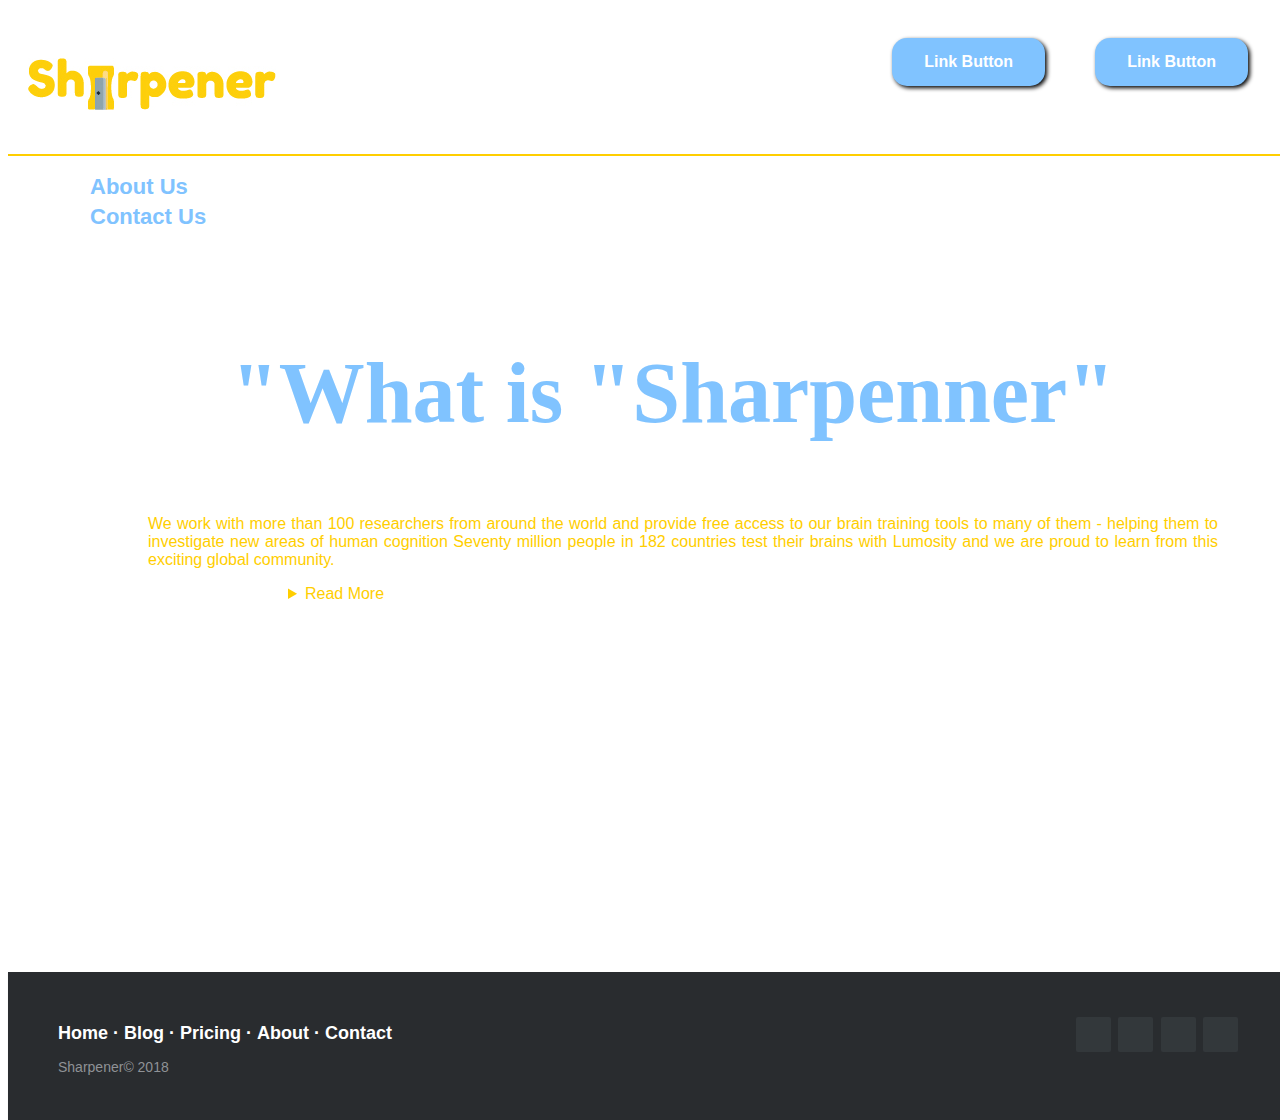
<file: about.html>
<!DOCTYPE html>
<html>
<head>
  <link href=" css/style.css" rel="stylesheet" >

  <style type="text/css"> 
  <link rel="stylesheet" href="https://maxcdn.bootstrapcdn.com/bootstrap/3.3.6/css/bootstrap.min.css"/>
  <link href="https://fonts.googleapis.com/css?family=Fredoka+One" rel="stylesheet">
  
</style>
</head>

<body>
 <div background="images/ibackround.jpg" class="containerindex">	
	
	<header class="headerindex">
   <a href="index.html"><img  class=imagelogo width: 140px; height:140px; src="images/logo.jpg"></a>
   <a href="#" class="indexbutton">Link Button</a>
   <a href="#" class="indexbutton">Link Button</a>
   
<hr class="FFCE00line" >	
    </header>
 <div class="containerindex">	
    <nav class="nav1">


			<ul class=zoom>
		<li class="About Us"><a href="index.html">About Us</a></li>
		<li class="Contact Us"><a href="index.html">Contact Us</a></li>
		
		</nav>
 	  <section>
  <div class="article4">
  <article>

 
 <h2>"What is "Sharpenner"</h2>
 <p class="aboutp"> 
We work with more than 100 researchers from around the world and provide free access to our brain training tools to many of them - helping them to investigate new areas of human cognition
Seventy million people in 182 countries test their brains with Lumosity and we are proud to learn from this exciting global community.

</p>

<details class="aboutp">
  <summary class="aboutp">Read More</summary>
  <p>For decades, researchers have created tasks to measure cognitive abilities. Adapting some of them and developing others of their own, we have created more than 25 cognitive games.</p>
</details>
 
</div>
   </article>
<section>
	
  </h3>
 </div>

    <footer class="footer-distributed">

      <div class="footer-right">

        <a href="#"><i class="fa fa-facebook"></i></a>
        <a href="#"><i class="fa fa-twitter"></i></a>
        <a href="#"><i class="fa fa-linkedin"></i></a>
        <a href="#"><i class="fa fa-github"></i></a>

      </div>

      <div class="footer-left">

        <p class="footer-links">
          <a href="#">Home</a>
          ·
          <a href="#">Blog</a>
          ·
          <a href="#">Pricing</a>
          ·
          <a href="#">About</a>
          
        
          ·
          <a href="#">Contact</a>
        </p>

        <p>Sharpener&copy; 2018</p>
      </div>

    </footer>

 	
 
  
 	
 </div>
</file>
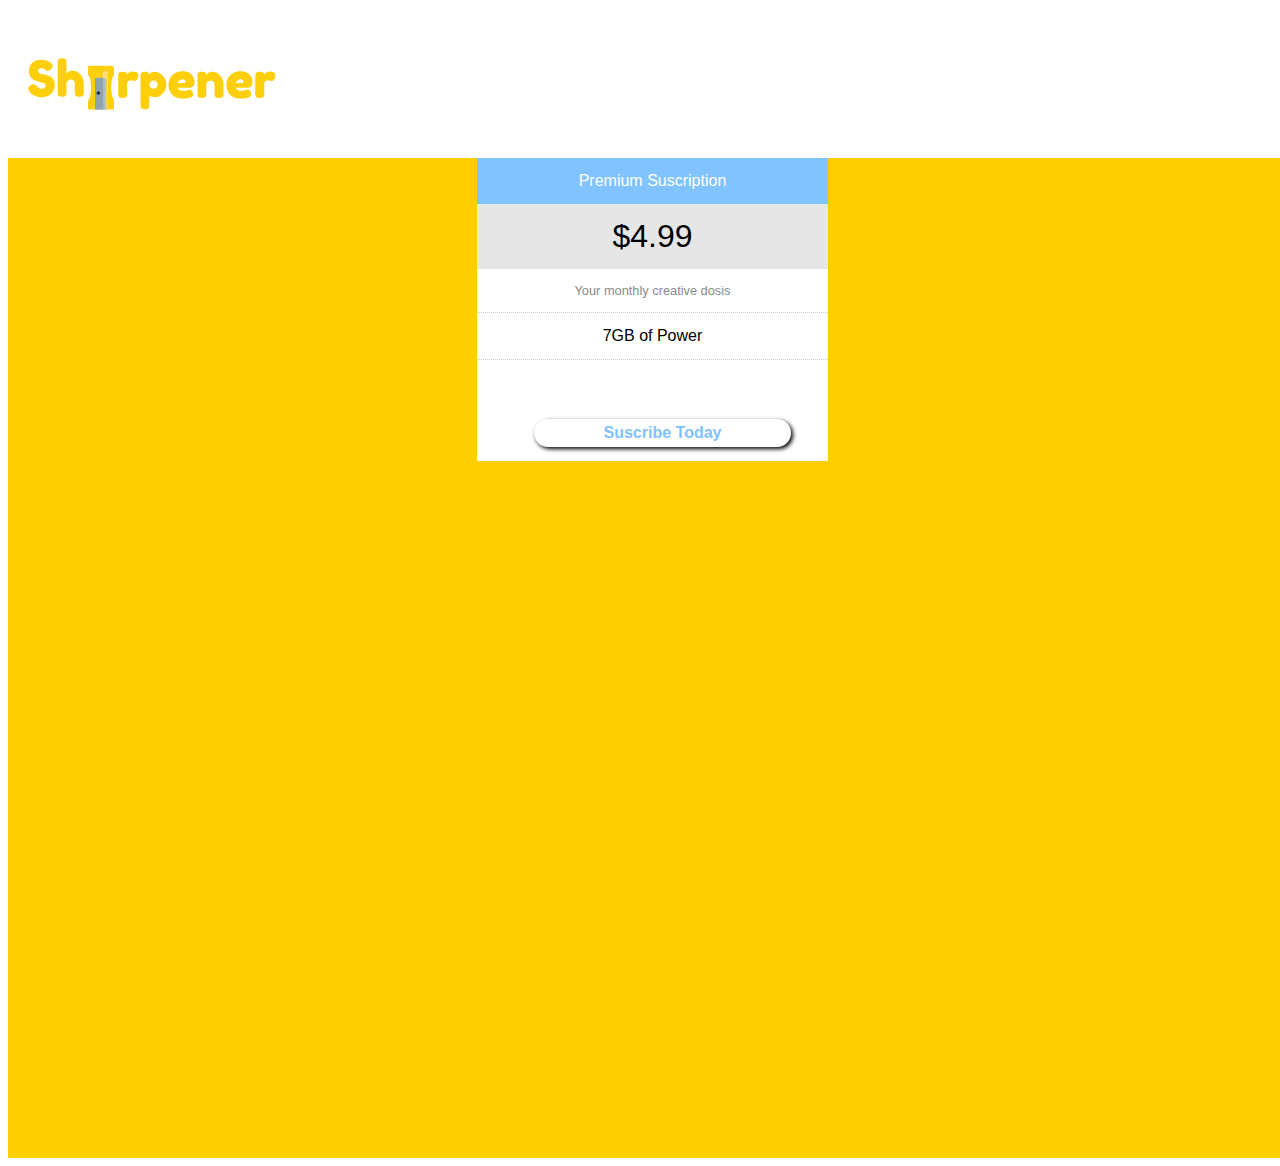
<file: pricing.html>
<!DOCTYPE html>
<html>
<head>
  <link href=" css/style.css" rel="stylesheet" >

  <style type="text/css"> 
  <link rel="stylesheet" href="https://maxcdn.bootstrapcdn.com/bootstrap/3.3.6/css/bootstrap.min.css"/>
  <link href="https://fonts.googleapis.com/css?family=Fredoka+One" rel="stylesheet">
  
</style>
</head>

<body>
 
 <header class=headerlog>
    <a href="index.html"><img  class=imagelogo width: 140px; height:140px; src="images/logo.jpg"></a>

 </header>
<div class="containerindex4"> 
<div class="pricingcontainer">
<ul class="pricing-table">
  <li class="title"> Premium Suscription</li>
  <li class="price">$4.99</li>
  <li class="description">Your monthly creative dosis</li>
  <li>7GB of Power</li>
  <li><a class="button1" href="#">Suscribe Today</a></li>
</ul>



</html>
</file>
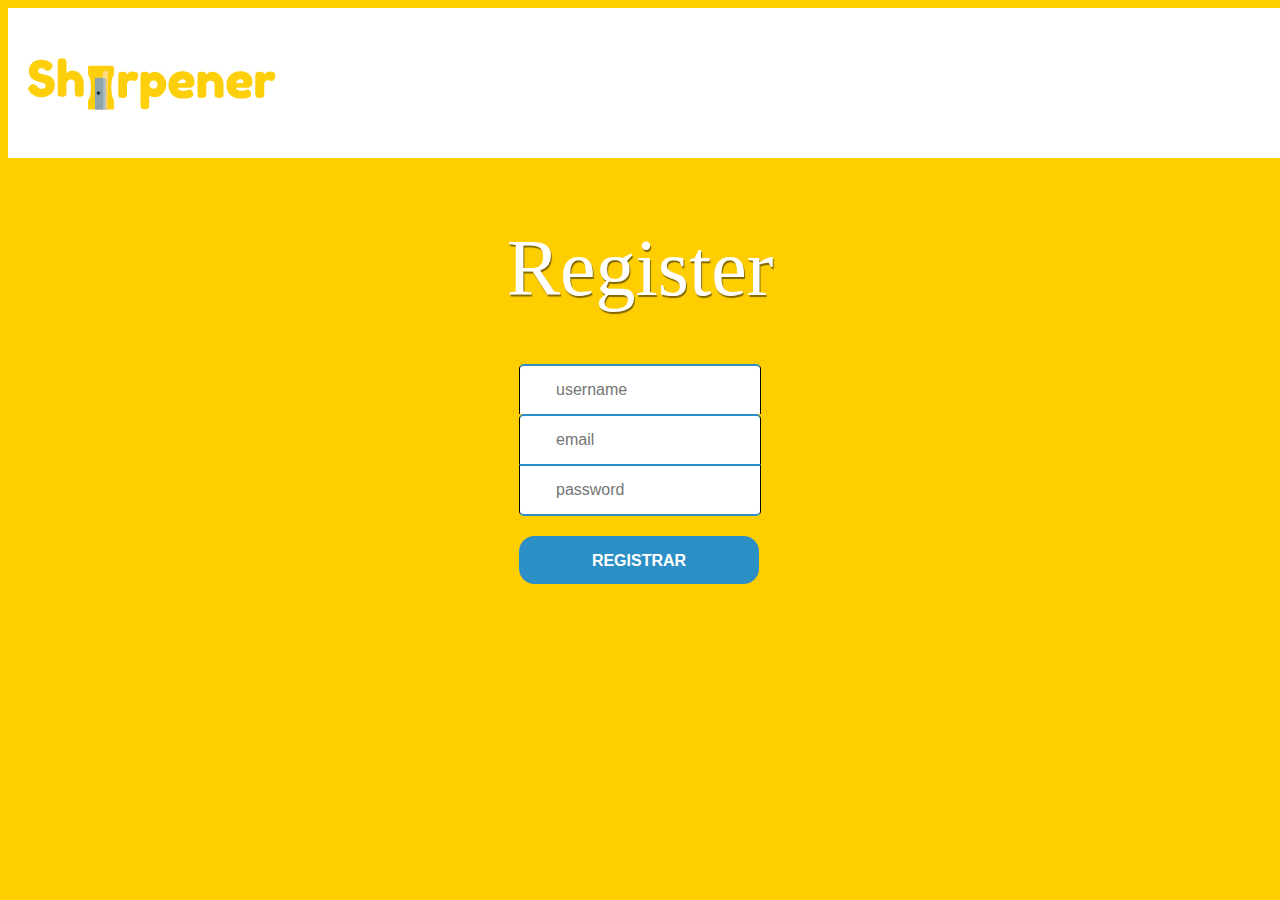
<file: signup.html>
<!DOCTYPE html>
<html>
<head>
  <link href=" css/style.css" rel="stylesheet" >

  <style type="text/css"> 
  <link rel="stylesheet" href="https://maxcdn.bootstrapcdn.com/bootstrap/3.3.6/css/bootstrap.min.css"/>
  <link href="https://fonts.googleapis.com/css?family=Fredoka+One" rel="stylesheet">
  
</style>
</head>
</style>
<body class="signupbody">
 <header class=headerlog>
    <a href="index.html"><img  class=imagelogo width: 140px; height:140px; src="images/logo.jpg"></a>

 </header>
  <p class="text">Register</p>
<div class="Registro">
<form method="post" action="https://getform.org/f/70415a77-d632-4883-bf07-2e15d3f557da">

<span class="fontawesome-user"></span><input type="text" required placeholder="username" autocomplete="off"> 
<span class="fontawesome-envelope-alt"></span><input type="text" id="email" required placeholder="email" autocomplete="off">
<span class="fontawesome-lock"></span><input type="password" name="password" id="password" required placeholder="password" autocomplete="off"> 
      <input type="submit" value="Registrar" title="Registra tu cuenta">

</html>
</file>
<file: css/style.css>
.headerlog {

  width: 1280px;
  height: 150px;
  background-color: white;
}

.containerindex {

  width: 1280px;
  height: 800px;
  margin: 0%;
  
}

.containerindex2 {

   width: 1280px;
  height: 800px;
  background-color: #FFCE00;

}

.containerindex4 {

   width: 1280px;
  height: 1000px;
  background-color: #FFCE00;

}

.containerindex3 {

   width: 1280px;
  height: 800px;
  background-color: #80C3FF;

}

nav ul li a {
  text-decoration: none;
 
}

ul {
  list-style-type: none;
}
h5{
font-family: 'Fredoka One', cursive;
font-size: 86px;
color:#80C3FF;
margin-left: 150px;
padding-top: 150px;
padding-left: 140PX;
color: #fff;
margin: 0%;
}

.sectioncontainerindex {

  padding-left: 140PX;
  width:365px; 
  height:300px
  margin-top:50px;
  padding-top: 50px;
  float: right;

    }


 .layoutt {


 }

.imagelog {

  margin-left:500px; 
  margin-right:200px;
  margin-top: 50px;
}

.imagelogo {

margin-left:20px; 
margin-right:200px;
margin-top: 50px;

}

h2{

font-family: 'Fredoka One', cursive;
font-size: 86px;
color:#80C3FF;
margin-left: 150px;
text-align: center;
margin-right: 100px;

}


}

h3 {

font-family:'Roboto', sans-serif; bold; 
color: #80C3FF;
margin-left: 130px;
text-align: center;
color: #FFCE00;
margin-right: 70px;

}

.h3 {

font-family:'Roboto', sans-serif; bold; 
color: #80C3FF;
margin-left: 130px;
text-align: center;
color: #FFCE00;
margin-right: 70px;
margin-top: 70px;
margin-bottom: 80px;
}


}

.headerindex {

  height:140px;
  width:1280px;
  background-color: white;
}

.FFCE00line {

background:#FFCE00;
height:2px;border-width:0;color:#FFCE00;background-color:#FFCE00;
margin-top: 40px;
}

.imagelogof

{
  margin-top:30px;
  margin-left: 30px;
}

 .indexbutton {

    background-color: #80C3FF;
    border: none;
    color: white;
    padding: 15px 32px;
    text-align: center;
    text-decoration: none;
    display: inline-block;
    font-size: 16px;
    margin: 4px 2px;
    cursor: pointer;
    border-radius: 15px;
    float: right;
    margin-top: 30px;
    margin-left: 10px;
    font-family:'Roboto', sans-serif;
    font-weight: bold;
    box-shadow: 2px 2px 4px #000000;
    margin-right: 40px;
}
 .indexbutton:hover {
background-color: #65CE00;
color: white;
 }


.indexbuttonfooter {

    background-color: #fff;
    border: none;
    color:#80C3FF; 
    padding: 15px 32px;
    text-align: center;
    text-decoration: none;
    display: inline-block;
    font-size: 16px;
    margin: 4px 2px;
    cursor: pointer;
    border-radius:15px;
    float: right;
    margin-top: 90px;
    margin-left: 500px;
    font-family:'Roboto', sans-serif;
    font-weight: bold;
    box-shadow: 2px 2px 4px #000000;
    margin-right: 500px;
    align-content: center;

 }

 .indexbuttonfooter:hover {

background-color: #65CE00;
color: white;
 }

nav a {

font-family:'Roboto', sans-serif; bold; s
text-decoration: none;
display: block;
transition: .3s background-color;
color: #80C3FF;
font-size: 22px;
padding: 2px;
margin-left: 40px;
font-weight: bold;
}

}
}

a:
}

.nav {

  text-decoration: none;
  background-color:none;
  color: white;
}

.nav {

  text-decoration: none;
  background-color:none;
}

.indexp {

  font-family:'Roboto', sans-serif;
  color: #fff;
  text-align: justify;
  margin-left: 80px;
  float: right;
  margin-right: 140px;
  width: 600px;
  height: 400px;
}

.indexp2 {

    font-family:'Roboto', sans-serif;
  color: #fff;
  text-align: center;


}

.footer-distributed{
  background-color: #292c2f;
  box-shadow: 0 1px 1px 0 rgba(0, 0, 0, 0.12);
  box-sizing: border-box;
  width: 100%;
  text-align: left;
  font: normal 16px sans-serif;

  padding: 45px 50px;
  
}

.footer-distributed .footer-left p{
  color:  #8f9296;
  font-size: 14px;
  margin: 0;
}



.footer-distributed p.footer-links{
  font-size:18px;
  font-weight: bold;
  color:  #ffffff;
  margin: 0 0 10px;
  padding: 0;
}

.footer-distributed p.footer-links a{
  display:inline-block;
  line-height: 1.8;
  text-decoration: none;
  color:  inherit;
}

.footer-distributed .footer-right{
  float: right;
  
  max-width: 180px;
}

.footer-distributed .footer-right a{
  display: inline-block;
  width: 35px;
  height: 35px;
  background-color:  #33383b;
  border-radius: 2px;

  font-size: 20px;
  color: #ffffff;
  text-align: center;
  line-height: 35px;

  margin-left: 3px;
}



@media (max-width: 100%) {

  .footer-distributed .footer-left,
  .footer-distributed .footer-right{
    text-align: center;
  }

  .footer-distributed .footer-right{
    float: none;
    margin: 0 auto 20px;
  }

  .footer-distributed .footer-left p.footer-links{
    line-height: 1.8;
  }
}


.aboutp {

font-family:'Roboto', sans-serif; bold; 
color: #80C3FF;
margin-left: 140px;
text-align: justify;
color: #FFCE00;
margin-right: 70px;


}

.loginmargin

{

  margin-left: 350px;
}

p .get {

  font-family: 'Fredoka One', cursive;
font-size: 86px;
color:#80C3FF;
margin-left: 150px;
padding-top: 150px;
padding-left: 140PX;
color: #fff;
margin: 0%;


}
.bar{
  border-radius: 10px;
  background-color: #FFFFDE;
  margin-right: 600px;
  margin-left: 480px;
  font-family:'Roboto', sans-serif; light; 
  border: none;
  padding-right: 30px;
  padding-left: 30px;

  margin-top: 10px;
  width: 210px;
  height:50px;



}

.loginbody {

 width: 1280px;
  height: 800px;
  background-color: #FFCE00;
}

{

  color: #FFFFDE;
}

 
 .forgot_link {

  border-radius: 10px;
  text-decoration: none;
  margin-right: 600px;
  margin-left: 580px;
  font-family:'Roboto', sans-serif; light; 
  border: none;
  margin-top: 8px;


 }

  .signin {

    border-radius: 12px;
  background-color: #65CE00;
  margin-right: 600px;
  margin-left: 560px;
  font-family:'Roboto', sans-serif; light; 
  padding: 10px;
  padding-left: 20px;
  padding-right: 20px;
  box-sizing: width:;
  border: none;
  color: #fff;
  margin-top: 30px;
  box-shadow: 2px 2px 4px #000000;

 }

 .app1 {

  margin-left:140px;
  float: left;
  margin-right: 60px;
  margin-top: 60px;
 }

 input {
  font-size: 1em;
  line-height: 1.5em;
  margin: 0;
  padding: 0;
  -webkit-appearance: none;
}

.Registro {
  margin: 50px auto;
  width: 242px;
}

.Registro span {
  color: hsl(5, 50%, 57%);
  display: block;
  height: 48px;
  line-height: 48px;
  position: absolute;
  text-align: center;
  width: 36px;
}

.Registro input {
  border: none;
  height: 48px;
  outline: none;
}

.Registro input[type="text"] {
  background-color: #fff;
  border-top: 2px solid #2c90c6;
  border-right: 1px solid #000;
  border-left: 1px solid #000;
  border-radius: 5px 5px 0 0;
  -moz-border-radius: 5px 5px 0 0;
  -webkit-border-radius: 5px 5px 0 0;
  -o-border-radius: 5px 5px 0 0;
  -ms-border-radius: 5px 5px 0 0;
  color: #363636;
  padding-left: 36px;
  width: 204px;
}

.Registro input[type="password"] {
  background-color: #fff;
  border-top: 2px solid #2c90c6;
  border-right: 1px solid #000;
  border-bottom: 2px solid #2c90c6;
  border-left: 1px solid #000;
  border-radius: 0 0 5px 5px;
  -moz-border-radius: 0 0 5px 5px;
  -webkit-border-radius: 0 0 5px 5px;
  -o-border-radius: 0 0 5px 5px;
  -ms-border-radius: 0 0 5px 5px;
  color: #363636;
  margin-bottom: 20px;
  padding-left: 36px;
  width: 204px;
}

.Registro input[type="submit"] {
  background-color: #2c90c6;
  border: 1px solid #2c90c6;
  border-radius: 15px;
  -moz-border-radius: 15px;
  -webkit-border-radius: 15px;
  -ms-border-radius: 15px;
  -o-border-radius: 15px;
  color: #fff;
  font-weight: bold;
  line-height: 48px;
  text-align: center;
  text-transform: uppercase;
  width: 240px;
}

.Registro input[type="submit"]:hover {
  background-color: #2c70c6;
  box-shadow: 2px 2px 20px  #2c90c6, #fff 0 -1px 2px;
}

.text {
  color: white; 
  font-size: 80px; 
  margin: 2% auto;
  text-align: center;
  font-family: 'Fredoka One', cursive;   
  text-shadow: 1px 2px 1px  rgba(0,0,0,.5);
  padding-top: 40px;
}

p:hover {
  text-shadow: 2px 2px 20px  #2c90c6, #fff 0 -1px 2px;
}

.signupbody {

  background-color: #FFCE00;
  color: white;


}
.pricing-table {
  background-color: #fefefe;
  
  width: 100%;
  text-align: center;
  list-style-type: none; 
  background-color: #FFCE00;
  width: 400px;
  height: 500px;
 margin: auto;
 border-radius: 20px;
 margin-bottom: 100px
padding:5px;

}

.pricing-table li {
  border-bottom: dotted 1px #cacaca;
  padding: 0.875rem 1.125rem;
  font-family:'Roboto', sans-serif; bold; 
  background-color: #fff;
  margin:auto;
  margin-left: 9px;
  margin-right: 40px;

}

.pricing-table li:last-child {
  border-bottom: 0;
}

.pricing-table .title {
  background-color: #80C3FF;
  color: #fefefe;
  border-bottom: 0;
}

.pricing-table .price {
  background-color: #e6e6e6;
  font-size: 2rem;
  border-bottom: 0;
}

.pricing-table .description {
  color: #8a8a8a;
  font-size: 80%;
}

.pricing-table :last-child {
  margin-bottom: 0;
}



.pricingcontainer {
  background-color: #FFCE00
  width:100%;
  height: 800;

}

.button1 {

    background-color: #fff;
    border: none;
    color:#80C3FF; 
    padding: 5px 70px;
    text-align: center;
    text-decoration: none;
    display: inline-block;
    font-size: 16px;
    margin-left:20px;
    cursor: pointer;
    border-radius:15px;
    
    
    font-family:'Roboto', sans-serif;
    font-weight: bold;
    box-shadow: 2px 2px 4px #000000;
    margin-top: 45px;
    align-content: center;

}

.floatb {
  float: right;
}

.zoom {
    
    
    transition: transform .2s;
    width: 200px;
    height: 100px;
    
}

.zoom:hover {
    -ms-transform: scale(1.5); 
    -webkit-transform: scale(1.5); 
    transform: scale(1.5); 
}
</file>
